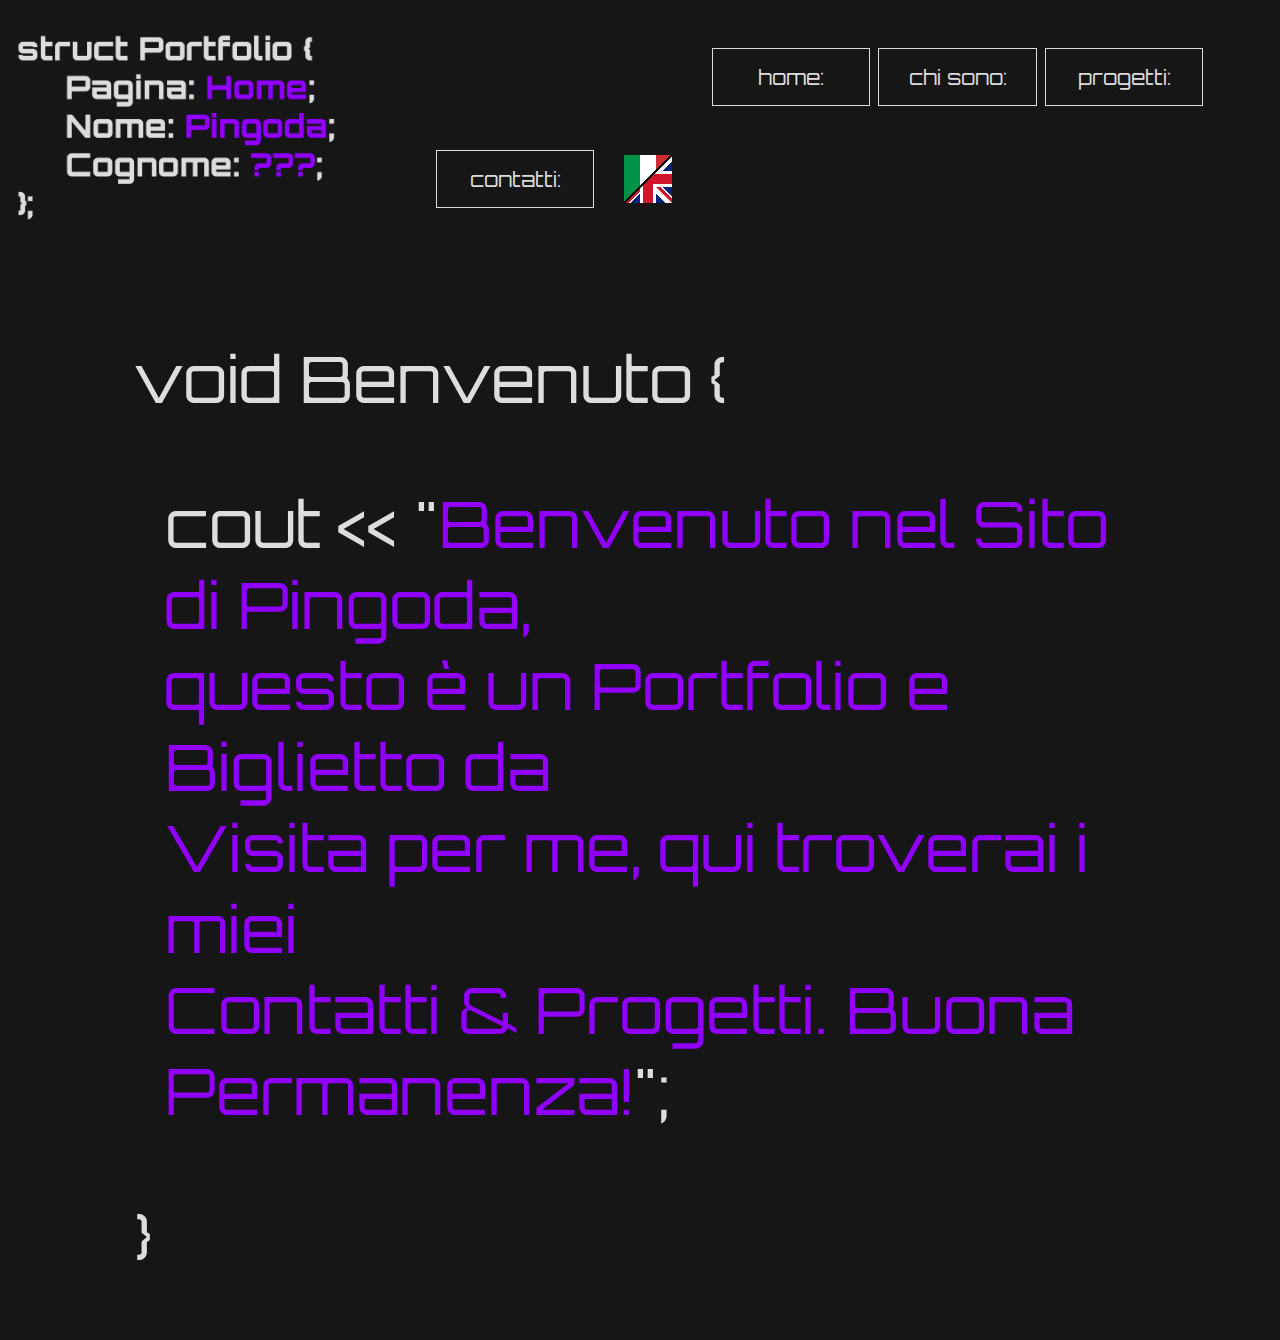
<file: index.html>
<!DOCTYPE html>
<html>
<head>
    <link rel="stylesheet" href="/css/style.css">
    <link rel="preconnect" href="https://fonts.googleapis.com">
    <link rel="preconnect" href="https://fonts.gstatic.com" crossorigin>
    <link href="https://fonts.googleapis.com/css2?family=Orbitron:wght@800;900&display=swap" rel="stylesheet">
    <link rel="shortcut icon" href="/assets/favicon.png" type="image/x-icon">
</head>
<body class="unscrollable">
    
    <a href="index.html" class="title" draggable="false">
        <img src="/assets/homeTitle_it.png" alt="Home" width="426" height="240" draggable="false">
    </a>

    <a href="index.html" class="button button-left" draggable="false">home:</a>
    <a href="/pages/about_it.html" class="button" draggable="false">chi sono:</a>
    <a href="/pages/projects_it.html" class="button" draggable="false">progetti:</a>
    <a href="/pages/contacts_it.html" class="button button-right" draggable="false">contatti:</a>

    <a href="/pages/index_eng.html" class="lang" draggable="false">
        <img src="/assets/lang_icon.png" class="lang" alt="Cambia Lingua" width="48px" height="48px" draggable="false">
    </a>

    <div class="void unselectable animation welcome">
        <p class="def-txt">void Benvenuto {</p>
        <p class="def-txt p-margin">cout << "<span class="purple-txt">Benvenuto nel Sito di Pingoda,</span></p>
        <p class="def-txt p-margin"><span class="purple-txt">questo è un Portfolio e Biglietto da</span></p>
        <p class="def-txt p-margin"><span class="purple-txt">Visita per me, qui troverai i miei</span></p>
        <p class="def-txt p-margin"><span class="purple-txt">Contatti & Progetti. Buona Permanenza!</span>";</p>
        <p class="def-txt">}</p>
    </div>

</body>
</html>
</file>
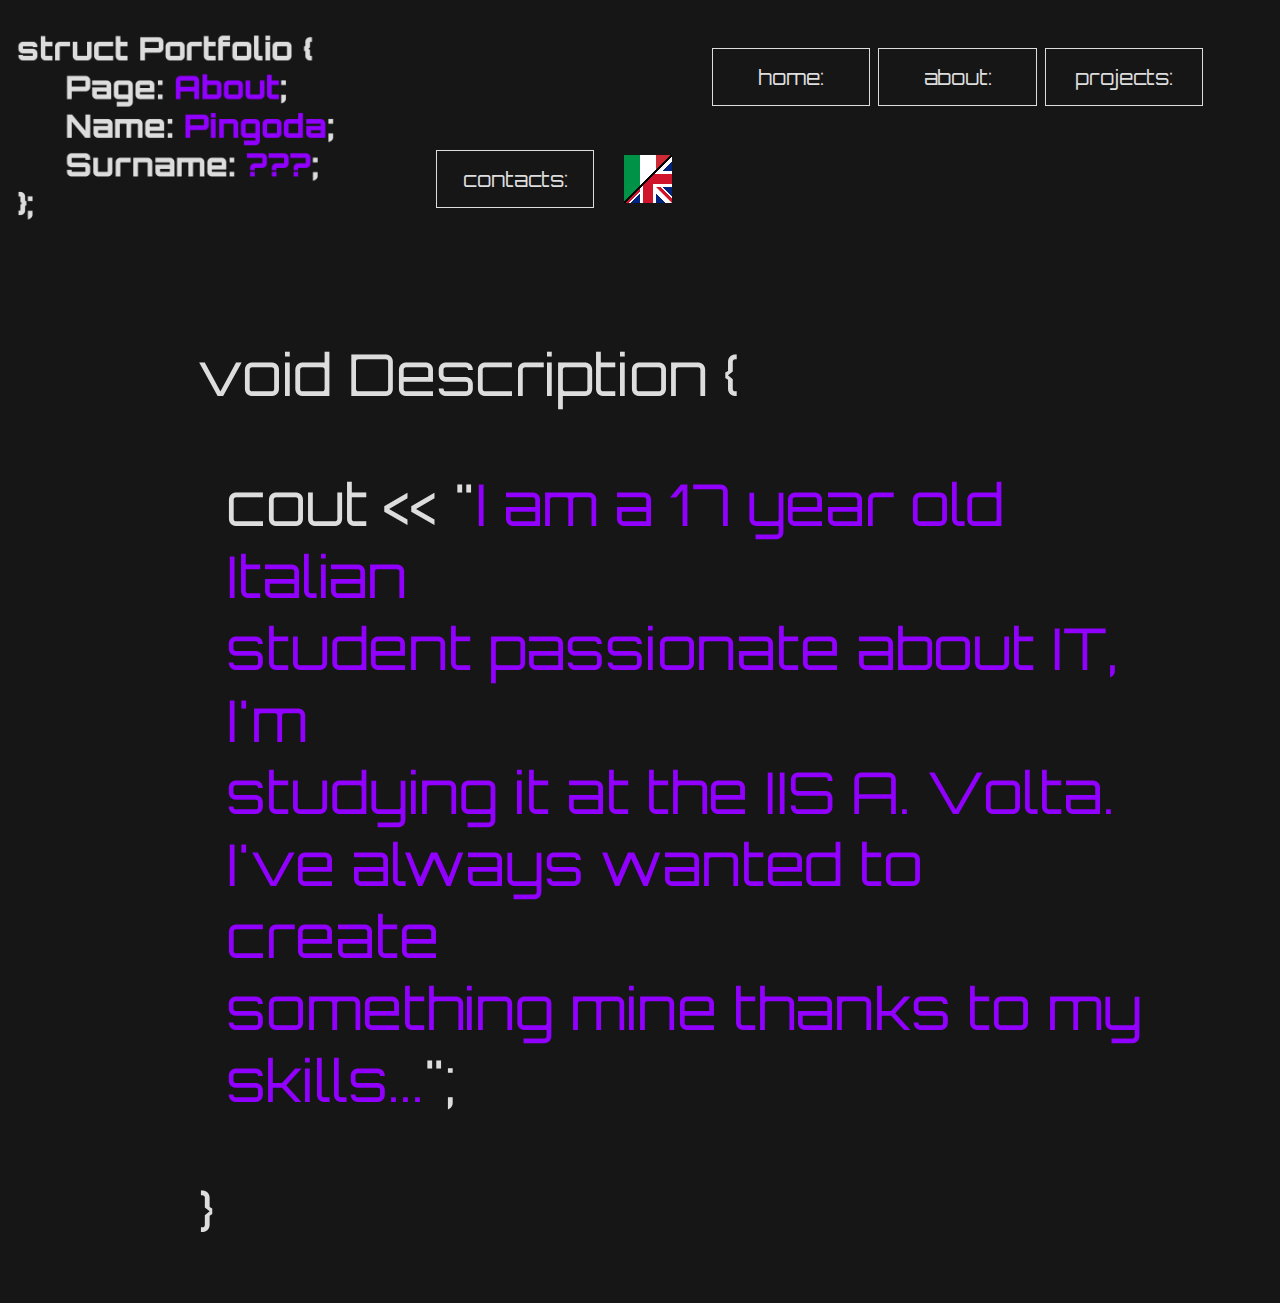
<file: pages/about_eng.html>
<!DOCTYPE html>
<html>
<head>
    <link rel="stylesheet" href="/css/style.css">
    <link rel="preconnect" href="https://fonts.googleapis.com">
    <link rel="preconnect" href="https://fonts.gstatic.com" crossorigin>
    <link href="https://fonts.googleapis.com/css2?family=Orbitron:wght@800;900&display=swap" rel="stylesheet">
    <link rel="shortcut icon" href="/assets/favicon.png" type="image/x-icon">
</head>
<body class="unscrollable">
    <a href="about_eng.html" class="title" draggable="false">
        <img src="/assets/aboutTitle_eng.png" alt="About" width="426" height="240" draggable="false">
    </a>

    <a href="index_eng.html" class="button button-left" draggable="false">home:</a>
    <a href="about_eng.html" class="button" draggable="false">about:</a>
    <a href="projects_eng.html" class="button" draggable="false">projects:</a>
    <a href="contacts_eng.html" class="button button-right" draggable="false">contacts:</a>

    <a href="about_it.html" class="lang" draggable="false">
        <img src="/assets/lang_icon.png" class="lang" alt="Change Language" width="48px" height="48px" draggable="false">
    </a>

    <!-- <img class="description animation" src="/assets/aboutDescription_eng.png" alt="Description" width="1366" height="768" draggable="false"> -->
    
    <div class="void unselectable animation desceng">
        <p class="def-txt">void Description {</p>
        <p class="def-txt p-margin">cout << "<span class="purple-txt">I am a 17 year old Italian</span></p>
        <p class="def-txt p-margin"><span class="purple-txt">student passionate about IT, I'm</span></p>
        <p class="def-txt p-margin"><span class="purple-txt">studying it at the IIS A. Volta.</span></p>
        <p class="def-txt p-margin"><span class="purple-txt">I've always wanted to create</span></p>
        <p class="def-txt p-margin"><span class="purple-txt">something mine thanks to my skills...</span>";</p>
        <p class="def-txt">}</p>
    </div>

</body>
</html>
</file>
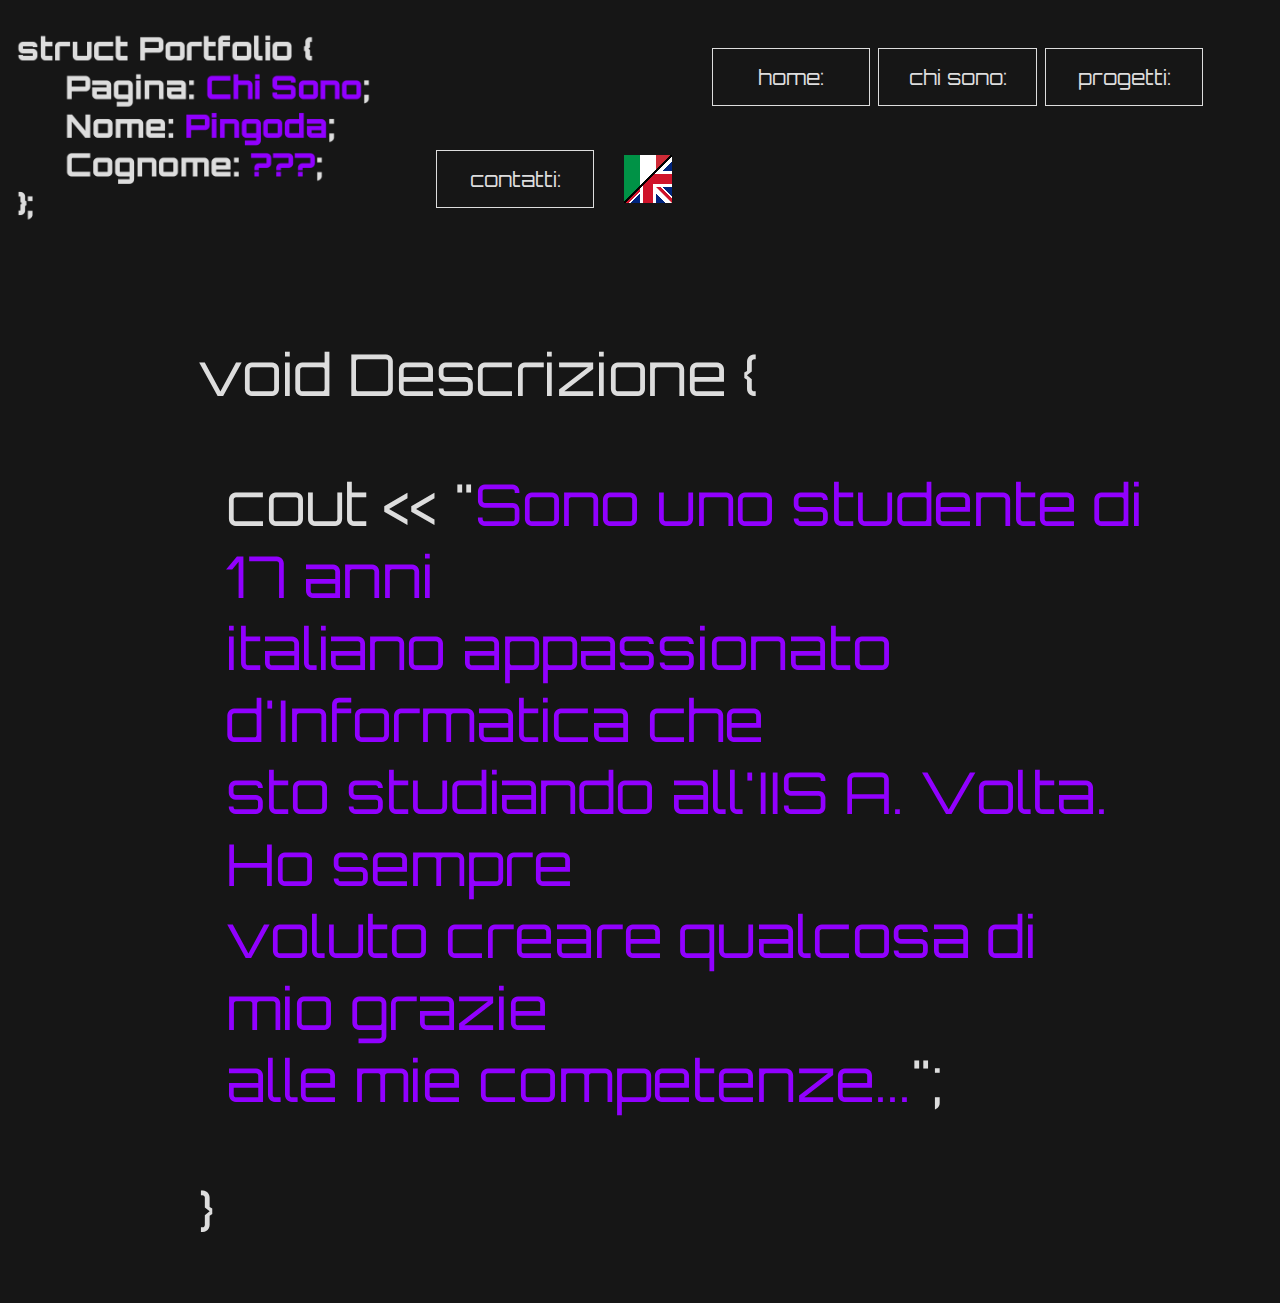
<file: pages/about_it.html>
<!DOCTYPE html>
<html>
<head>
    <link rel="stylesheet" href="/css/style.css">
    <link rel="preconnect" href="https://fonts.googleapis.com">
    <link rel="preconnect" href="https://fonts.gstatic.com" crossorigin>
    <link href="https://fonts.googleapis.com/css2?family=Orbitron:wght@800;900&display=swap" rel="stylesheet">
    <link rel="shortcut icon" href="/assets/favicon.png" type="image/x-icon">
</head>
<body class="unscrollable">
    <a href="about_it.html" class="title" draggable="false">
        <img src="/assets/aboutTitle_it.png" alt="Chi Sono" width="426" height="240" draggable="false">
    </a>

    <a href="/index.html" class="button button-left" draggable="false">home:</a>
    <a href="about_it.html" class="button" draggable="false">chi sono:</a>
    <a href="projects_it.html" class="button" draggable="false">progetti:</a>
    <a href="contacts_it.html" class="button button-right" draggable="false">contatti:</a>

    <a href="about_eng.html" class="lang" draggable="false">
        <img src="/assets/lang_icon.png" class="lang" alt="Cambia Lingua" width="48px" height="48px" draggable="false">
    </a>

    <div class="void unselectable animation descit">
        <p class="def-txt">void Descrizione {</p>
        <p class="def-txt p-margin">cout << "<span class="purple-txt">Sono uno studente di 17 anni</span></p>
        <p class="def-txt p-margin"><span class="purple-txt">italiano appassionato d'Informatica che</span></p>
        <p class="def-txt p-margin"><span class="purple-txt">sto studiando all'IIS A. Volta. Ho sempre</span></p>
        <p class="def-txt p-margin"><span class="purple-txt">voluto creare qualcosa di mio grazie</span></p>
        <p class="def-txt p-margin"><span class="purple-txt">alle mie competenze...</span>";</p>
        <p class="def-txt">}</p>
    </div>

</body>
</html>
</file>
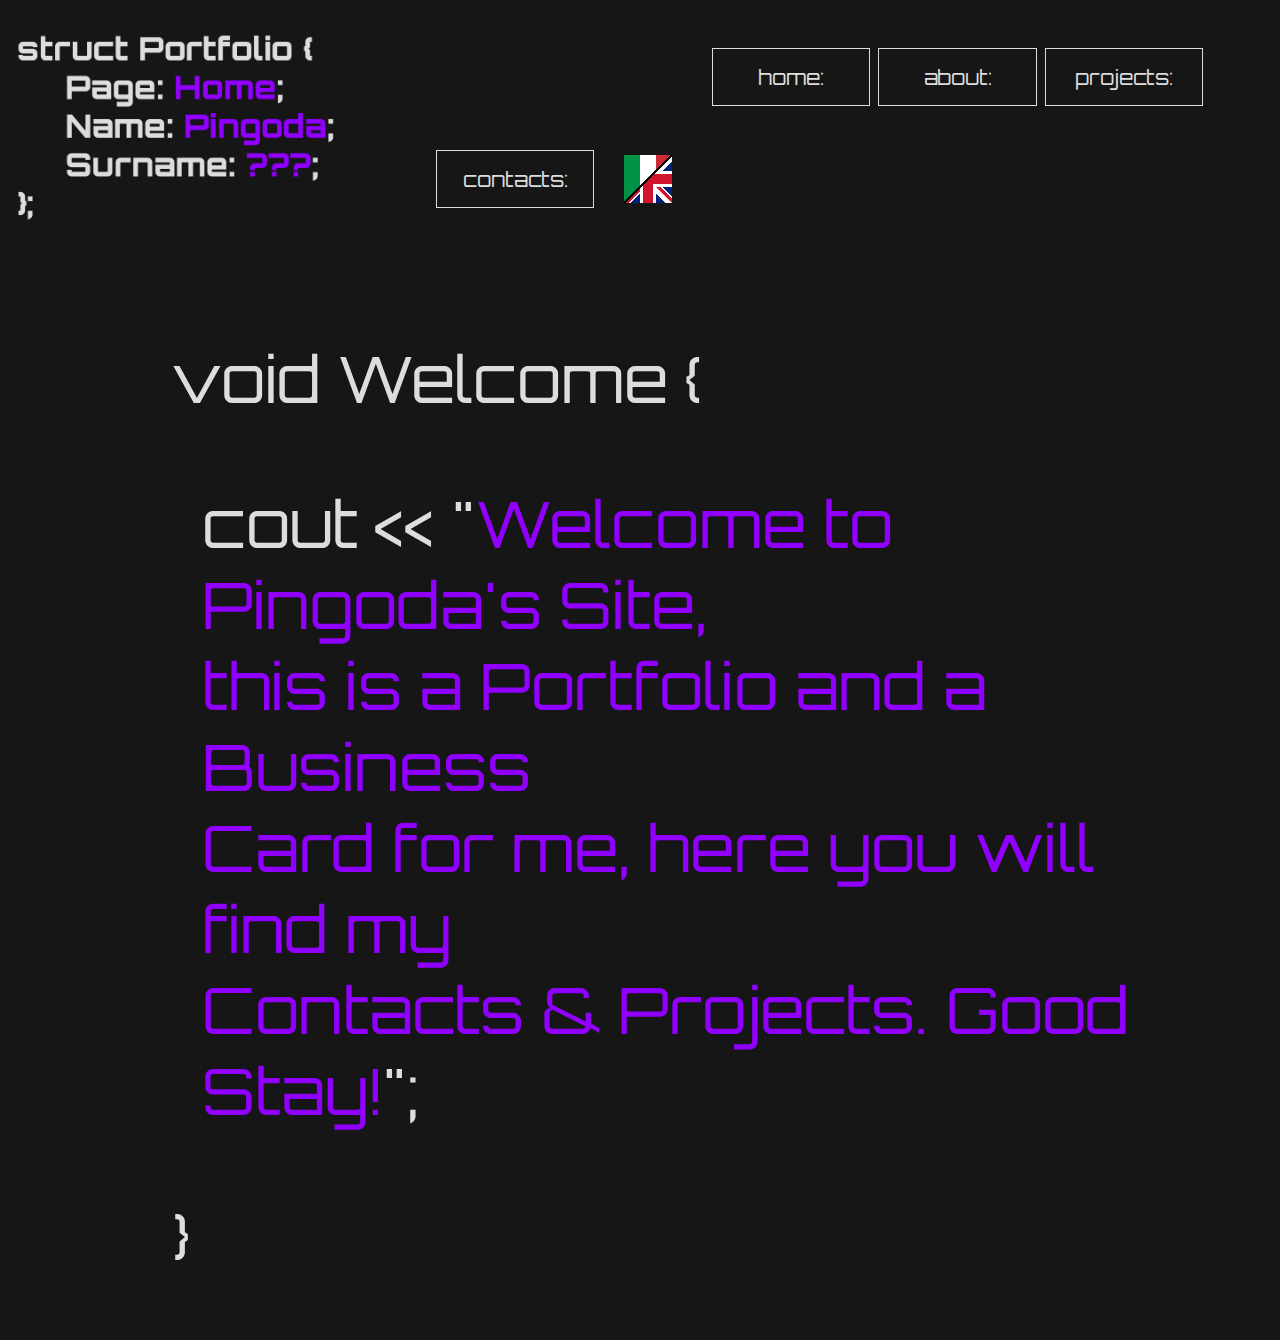
<file: pages/index_eng.html>
<!DOCTYPE html>
<html>
<head>
    <link rel="stylesheet" href="/css/style.css">
    <link rel="preconnect" href="https://fonts.googleapis.com">
    <link rel="preconnect" href="https://fonts.gstatic.com" crossorigin>
    <link href="https://fonts.googleapis.com/css2?family=Orbitron:wght@800;900&display=swap" rel="stylesheet">
    <link rel="shortcut icon" href="/assets/favicon.png" type="image/x-icon">
</head>
<body class="unscrollable">
    
    <a href="index_eng.html" class="title" draggable="false">
        <img src="/assets/homeTitle_eng.png" alt="Home" width="426" height="240" draggable="false">
    </a>

    <a href="index_eng.html" class="button button-left" draggable="false">home:</a>
    <a href="about_eng.html" class="button" draggable="false">about:</a>
    <a href="projects_eng.html" class="button" draggable="false">projects:</a>
    <a href="contacts_eng.html" class="button button-right" draggable="false">contacts:</a>

    <a href="/index.html" class="lang" draggable="false">
        <img src="/assets/lang_icon.png" class="lang" alt="Change Language" width="48px" height="48px" draggable="false">
    </a>

    <div class="void unselectable animation welcomeeng">
        <p class="def-txt">void Welcome {</p>
        <p class="def-txt p-margin">cout << "<span class="purple-txt">Welcome to Pingoda's Site,</span></p>
        <p class="def-txt p-margin"><span class="purple-txt">this is a Portfolio and a Business</span></p>
        <p class="def-txt p-margin"><span class="purple-txt">Card for me, here you will find my</span></p>
        <p class="def-txt p-margin"><span class="purple-txt">Contacts & Projects. Good Stay!</span>";</p>
        <p class="def-txt">}</p>
    </div>

</body>
</html>
</file>
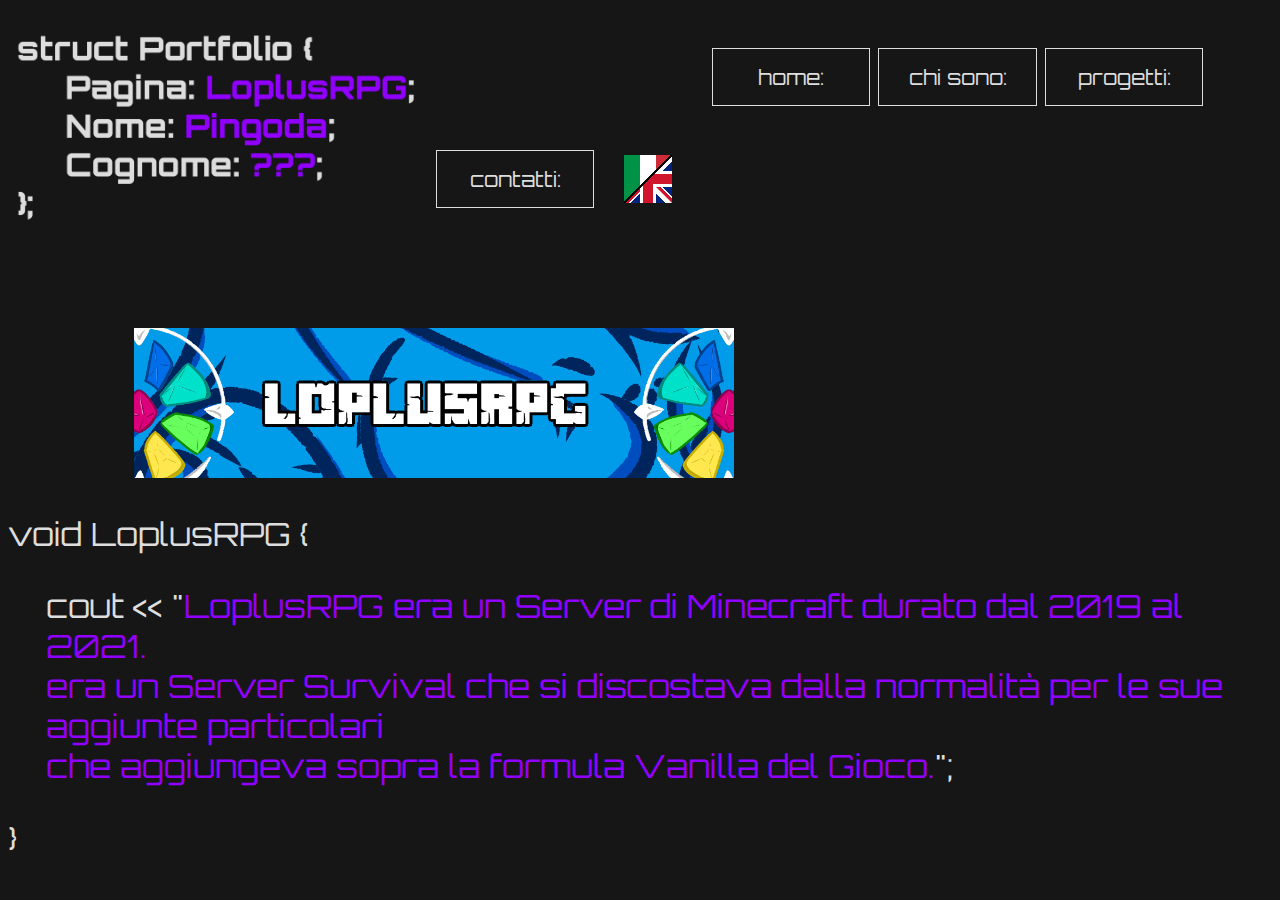
<file: pages/loplusprj.html>
<!DOCTYPE html>
<html>
<head>
    <link rel="stylesheet" href="/css/style.css">
    <link rel="preconnect" href="https://fonts.googleapis.com">
    <link rel="preconnect" href="https://fonts.gstatic.com" crossorigin>
    <link href="https://fonts.googleapis.com/css2?family=Orbitron:wght@800;900&display=swap" rel="stylesheet">
    <link rel="shortcut icon" href="/assets/favicon.png" type="image/x-icon">
</head>
<body>
    
    <a href="loplusprj.html" class="title" draggable="false">
        <img src="/assets/LoplusTitle_it.png" alt="Home" width="426" height="240" draggable="false">
    </a>

    <a href="/index.html" class="button button-left" draggable="false">home:</a>
    <a href="about_it.html" class="button" draggable="false">chi sono:</a>
    <a href="projects_it.html" class="button" draggable="false">progetti:</a>
    <a href="contacts_it.html" class="button button-right" draggable="false">contatti:</a>

    <a href="index_eng.html" class="lang" draggable="false">
        <img src="/assets/lang_icon.png" class="lang" alt="Cambia Lingua" width="48px" height="48px" draggable="false">
    </a>

    <img src="/assets/LoplusRPG_Discord.png" class="loplus-ds" alt="LoplusRPG" width="600" height="150">

    <div class="unselectable animation">
        <p class="def-txt">void LoplusRPG {</p>
        <p class="def-txt p-margin">cout << "<span class="purple-txt">LoplusRPG era un Server di Minecraft durato dal 2019 al 2021.</span></p>
        <p class="def-txt p-margin"><span class="purple-txt">era un Server Survival che si discostava dalla normalità per le sue aggiunte particolari</span></p>
        <p class="def-txt p-margin"><span class="purple-txt">che aggiungeva sopra la formula Vanilla del Gioco.</span>";</p>
        <p class="def-txt">}</p>
    </div>

</body>
</html>
</file>
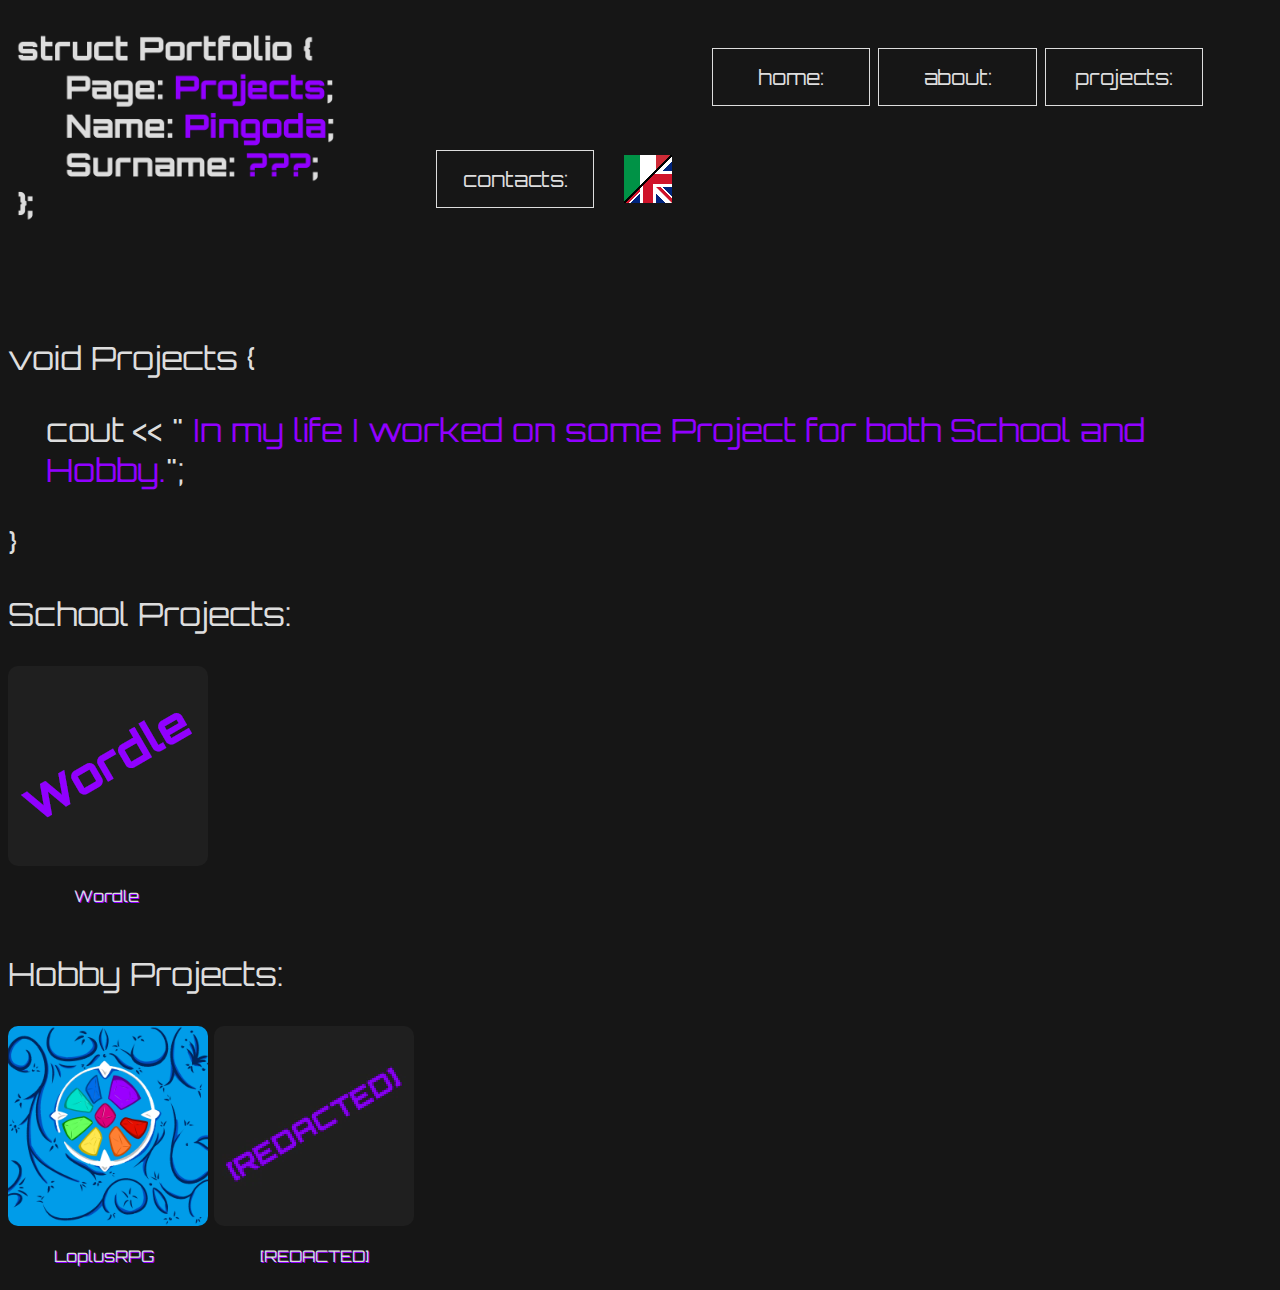
<file: pages/projects_eng.html>
<!DOCTYPE html>
<html>
<head>
    <link rel="stylesheet" href="/css/style.css">
    <link rel="preconnect" href="https://fonts.googleapis.com">
    <link rel="preconnect" href="https://fonts.gstatic.com" crossorigin>
    <link href="https://fonts.googleapis.com/css2?family=Orbitron:wght@800;900&display=swap" rel="stylesheet">
    <link rel="shortcut icon" href="/assets/favicon.png" type="image/x-icon">
</head>
<body>
    <a href="projects_eng.html" class="title" draggable="false">
        <img src="/assets/projectsTitle_eng.png" alt="Projects" width="426" height="240" draggable="false">
    </a>

    <a href="index_eng.html" class="button button-left" draggable="false">home:</a>
    <a href="about_eng.html" class="button" draggable="false">about:</a>
    <a href="projects_eng.html" class="button" draggable="false">projects:</a>
    <a href="contacts_eng.html" class="button button-right" draggable="false">contacts:</a>
    
    <a href="projects_it.html" class="lang" draggable="false">
        <img src="/assets/lang_icon.png" class="lang" alt="Change Language" width="48px" height="48px" draggable="false">
    </a>

    <div class="void unselectable animation">
        <p class="def-txt">void Projects {</p>
        <p class="def-txt p-margin">cout << "<span class="purple-txt"> In my life I worked on some Project for both School and Hobby.</span>";</p>
        <p class="def-txt">}</p>
    </div>
    
    <p class="def-txt unselectable animation">School Projects:</p>
    
    <div class="cardall">
        <div class="cardProject unselectable animation">
                <a href="soontm_eng.html" class="animation" draggable="false">
                <img draggable="false" class="prj-icons" src="/assets/Wordle.png" alt="Wordle" width="200" height="200">
                </a>
                <p class="prj-txt prj-wordle">Wordle</p>
        </div>
    </div>

    <p class="def-txt unselectable animation">Hobby Projects:</p>

    <div class="cardall">
        <div class="cardProject cardProjectLeft unselectable animation">
            <a href="soontm_eng.html" class="animation" draggable="false">
            <img draggable="false" class="prj-icons" src="/assets/LoplusRPG.png" alt="LoplusRPG" width="200" height="200">
            </a>
            <p class="prj-txt prj-loplus">LoplusRPG</p>
        </div>
        <div class="cardProject unselectable animation">
            <a href="soontm_eng.html" class="animation" draggable="false">
            <video src="/assets/[REDACTED].mp4" class="prj-icons" width="200" height="200" autoplay loop muted></video>
            </a>
            <p class="prj-txt prj-redacted">[REDACTED]</p>
        </div>
    </div>

</body>
</html>
</file>
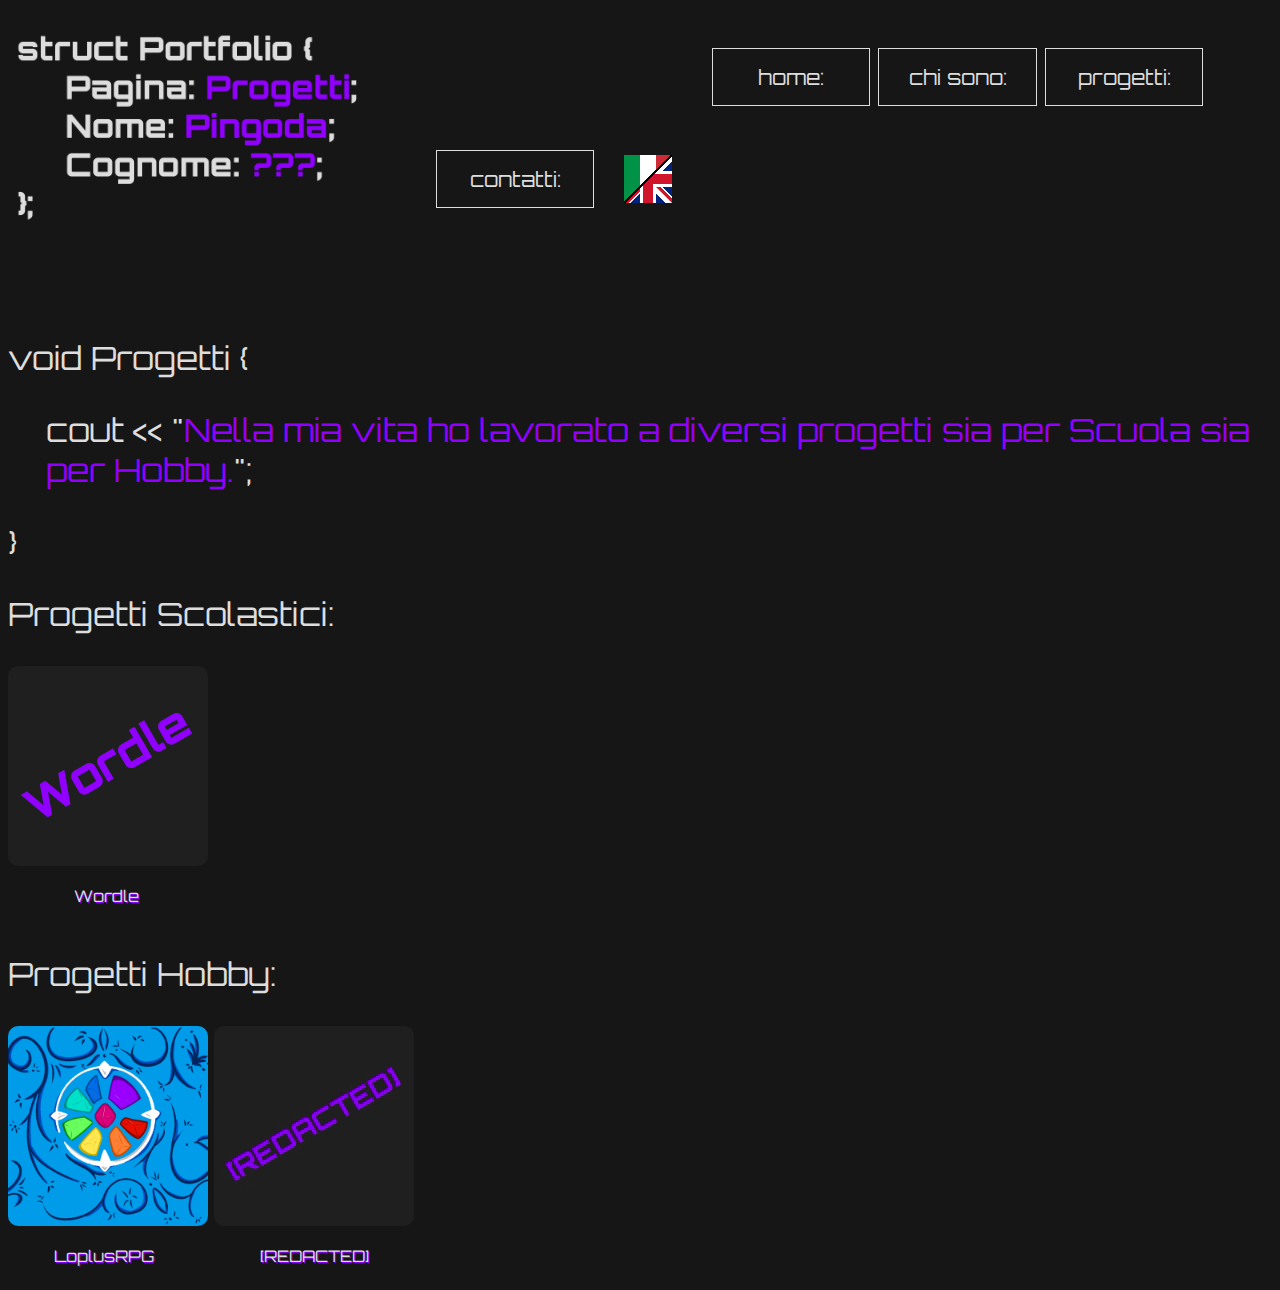
<file: pages/projects_it.html>
<!DOCTYPE html>
<html>
<head>
    <link rel="stylesheet" href="/css/style.css">
    <link rel="preconnect" href="https://fonts.googleapis.com">
    <link rel="preconnect" href="https://fonts.gstatic.com" crossorigin>
    <link href="https://fonts.googleapis.com/css2?family=Orbitron:wght@800;900&display=swap" rel="stylesheet">
    <link rel="shortcut icon" href="/assets/favicon.png" type="image/x-icon">
</head>
<body>

    <a href="projects_it.html" class="title" draggable="false">
        <img src="/assets/projectsTitle_it.png" alt="Progetti" width="426" height="240" draggable="false">
    </a>

    <a href="/index.html" class="button button-left" draggable="false">home:</a>
    <a href="about_it.html" class="button" draggable="false">chi sono:</a>
    <a href="projects_it.html" class="button" draggable="false">progetti:</a>
    <a href="contacts_it.html" class="button button-right" draggable="false">contatti:</a>

    <a href="projects_eng.html" class="lang" draggable="false">
        <img src="/assets/lang_icon.png" class="lang" alt="Cambia Lingua" width="48px" height="48px" draggable="false">
    </a>

    <div class="void unselectable animation">
        <p class="def-txt">void Progetti {</p>
        <p class="def-txt p-margin">cout << "<span class="purple-txt">Nella mia vita ho lavorato a diversi progetti sia per Scuola sia per Hobby.</span>";</p>
        <p class="def-txt">}</p>
    </div>
    
    <p class="def-txt unselectable animation">Progetti Scolastici:</p>
    
    <div class="cardall">
        <div class="cardProject unselectable animation">
                <a href="soontm_it.html" class="animation" draggable="false">
                <img draggable="false" class="prj-icons" src="/assets/Wordle.png" alt="Wordle" width="200" height="200">
                </a>
                <p class="prj-txt prj-wordle">Wordle</p>
        </div>
    </div>

    <p class="def-txt unselectable animation">Progetti Hobby:</p>

    <div class="cardall">
        <div class="cardProject cardProjectLeft unselectable animation">
            <a href="soontm_it.html" class="animation" draggable="false">
            <img draggable="false" class="prj-icons" src="/assets/LoplusRPG.png" alt="LoplusRPG" width="200" height="200">
            </a>
            <p class="prj-txt prj-loplus">LoplusRPG</p>
        </div>
        <div class="cardProject unselectable animation">
            <a href="soontm_it.html" class="animation" draggable="false">
            <video src="/assets/[REDACTED].mp4" class="prj-icons" width="200" height="200" autoplay loop muted></video>
            </a>
            <p class="prj-txt prj-redacted">[REDACTED]</p>
        </div>
    </div>
</body>
</html>
</file>
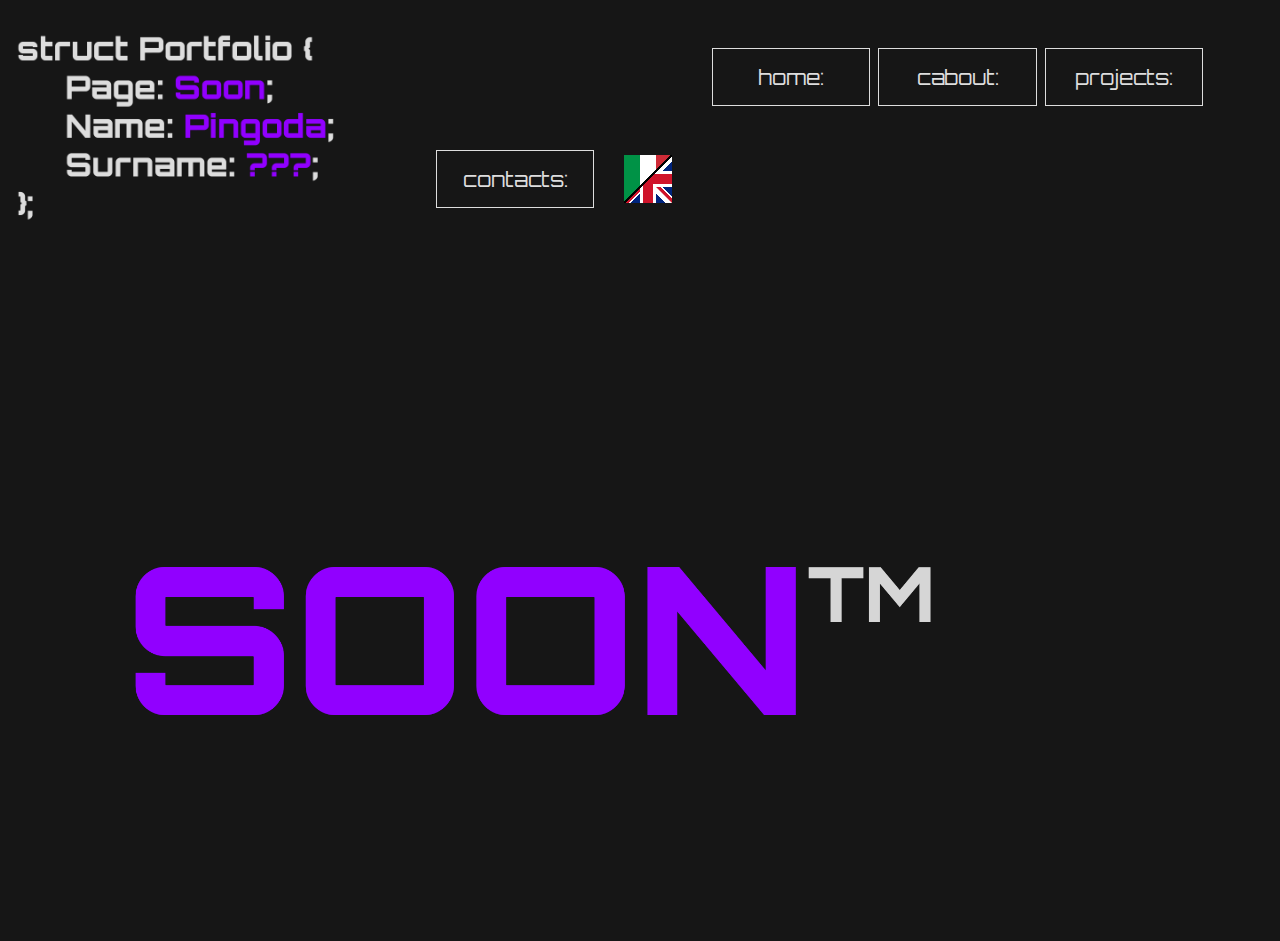
<file: pages/soontm_eng.html>
<!DOCTYPE html>
<html>
<head>
    <link rel="stylesheet" href="/css/style.css">
    <link rel="preconnect" href="https://fonts.googleapis.com">
    <link rel="preconnect" href="https://fonts.gstatic.com" crossorigin>
    <link href="https://fonts.googleapis.com/css2?family=Orbitron:wght@800;900&display=swap" rel="stylesheet">
    <link rel="shortcut icon" href="/assets/favicon.png" type="image/x-icon">
</head>
<body class="unscrollable">
    
    <a href="index_eng.html" class="title" draggable="false">
        <img src="/assets/soonTitle_eng.png" alt="Soon" width="426" height="240" draggable="false">
    </a>

    <a href="index.html" class="button button-left" draggable="false">home:</a>
    <a href="about_eng.html" class="button" draggable="false">cabout:</a>
    <a href="projects_eng.html" class="button" draggable="false">projects:</a>
    <a href="contacts_eng.html" class="button button-right" draggable="false">contacts:</a>

    <a href="index_eng.html" class="lang" draggable="false">
        <img src="/assets/lang_icon.png" class="lang" alt="Change Language" width="48px" height="48px" draggable="false">
    </a>

    <img src="/assets/SoonTM.png" alt="Soon™" class="soontm" width="1024" height="576" draggable="false">

</body>
</html>
</file>
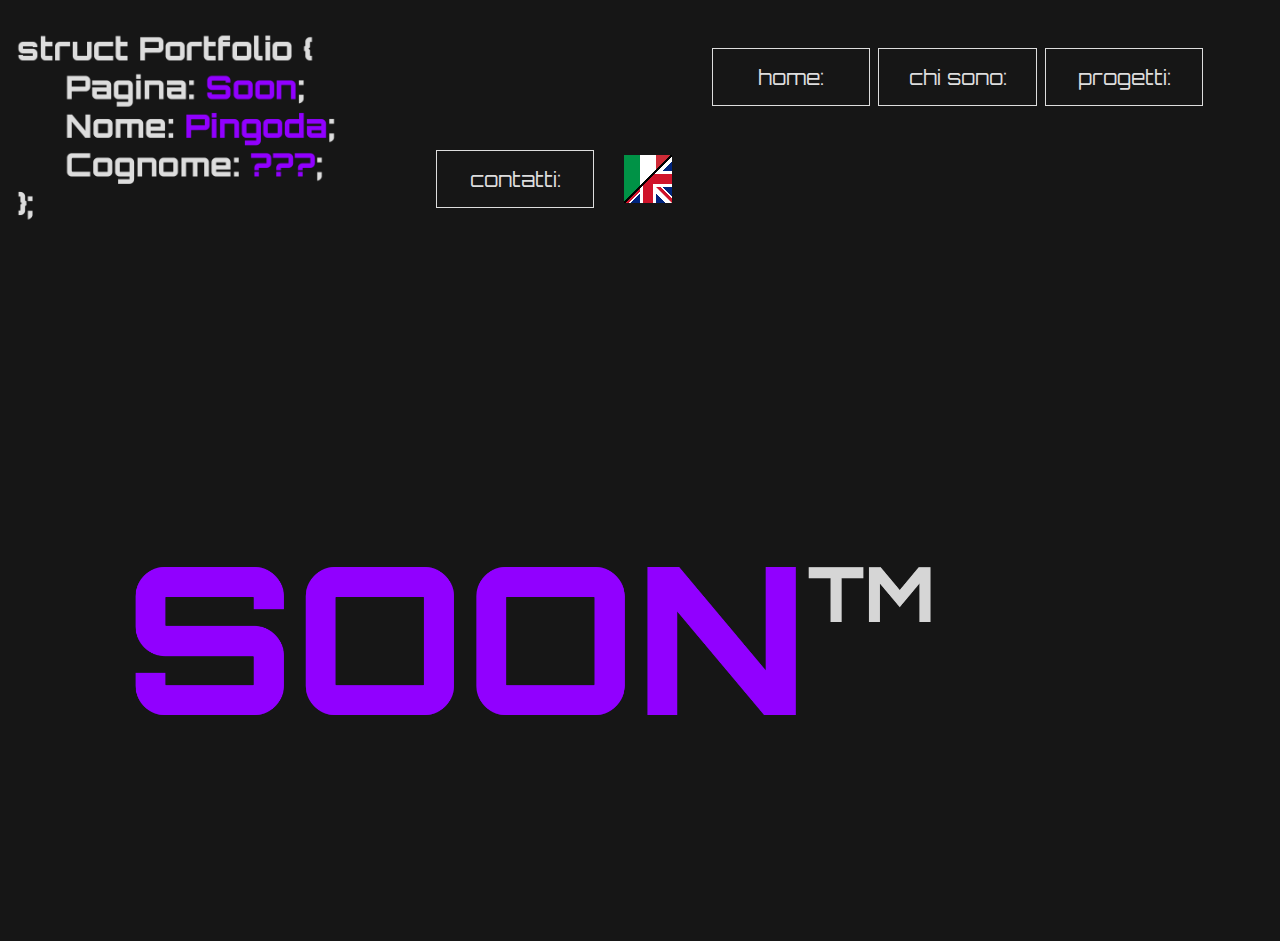
<file: pages/soontm_it.html>
<!DOCTYPE html>
<html>
<head>
    <link rel="stylesheet" href="/css/style.css">
    <link rel="preconnect" href="https://fonts.googleapis.com">
    <link rel="preconnect" href="https://fonts.gstatic.com" crossorigin>
    <link href="https://fonts.googleapis.com/css2?family=Orbitron:wght@800;900&display=swap" rel="stylesheet">
    <link rel="shortcut icon" href="/assets/favicon.png" type="image/x-icon">
</head>
<body class="unscrollable">
    
    <a href="/index.html" class="title" draggable="false">
        <img src="/assets/soonTitle_it.png" alt="Soon" width="426" height="240" draggable="false">
    </a>

    <a href="index.html" class="button button-left" draggable="false">home:</a>
    <a href="about_it.html" class="button" draggable="false">chi sono:</a>
    <a href="projects_it.html" class="button" draggable="false">progetti:</a>
    <a href="contacts_it.html" class="button button-right" draggable="false">contatti:</a>

    <a href="index_eng.html" class="lang" draggable="false">
        <img src="/assets/lang_icon.png" class="lang" alt="Cambia Lingua" width="48px" height="48px" draggable="false">
    </a>

    <img src="/assets/SoonTM.png" alt="Soon™" class="soontm" width="1024" height="576" draggable="false">

</body>
</html>
</file>
<file: css/style.css>
/*<--------------------All Pages--------------------->*/

body
{
    font-family: 'Orbitron', sans-serif;
    background-color: #161616;
}

::-webkit-scrollbar
{
    display: none;
}

.unscrollable
{
    overflow: hidden;
}

@keyframes fadeInAnim
{
    0%
    {
        opacity: 0%;
        transform: translateY(-50px);
    }
    100%
    {
        opacity: 100%;
    }
}

.button
{
    text-align: center;
    color: #dddddd;
    text-decoration: none;
    padding: 2px 6px 2px 6px;
    border-top: 1px solid #dddddd;
    border-right: 1px solid #dddddd;
    border-bottom: 1px solid #dddddd;
    border-left: 1px solid #dddddd;
    font-size: 1.3em;
    width: 10%;
    padding: 15px;
    display: inline-block;
    margin: 4px 2px;
    margin-top: 40px;
    transition-duration: 0.4s;
}

.button:hover
{
    color: #161616;
    background-color: #dddddd;
}

.button-left
{
    margin-left: 22%;
}

.button-right
{
    margin-right: 2%;
}

.title
{
    float: left;
}

.lang
{
    background-color: #161616;
    width: 48px;
    height: 48px;
    border: none;
    position: relative;
    top: 8.2px;
}

.unselectable
{
    user-select: none;
}

.animation
{
    animation: fadeInAnim ease 2s;
    animation-iteration-count: 1;
    animation-fill-mode: forwards;
}

.def-txt
{
    color: #dddddd;
    font-size: 2em;
}

.purple-txt
{
    color: #9100ff;
}

.void
{
    margin-top: 10%;
}

.p-margin
{
    margin-left: 3%;
    margin-bottom: 0px;
    margin-top: 0px;
}

.soontm
{
    margin-top: 8%;
    margin-left: 1%;
}
/*<--------------------Home Page--------------------->*/

.welcome
{
    margin-left: 10%;
    margin-right: 10%;
    font-size: 2em;
}

.welcomeeng
{
    margin-left: 13%;
    margin-right: 10%;
    font-size: 2em; 
}

/*<--------------------About Page--------------------->*/

.descit
{
    margin-left: 15%;
    margin-right: 10%;
    font-size: 1.8em; 
}

.desceng
{
    margin-left: 15%;
    margin-right: 10%;
    font-size: 1.8em; 
}

/*<--------------------Projects Page--------------------->*/

.prj-icons
{
    border-radius: 10px;
}

.prj-txt
{
    color: #dddddd;
    text-shadow: 1px 1px #9100ff;
}

.prj-loplus
{
    margin-left: 23%;
}

.prj-wordle
{
    margin-left: 33%;
}

.prj-redacted
{
    margin-left: 23%;
}

.prj-div
{
    text-decoration: none;
}

.cardProject
{
    text-decoration: none;
    display: inline;
}

.cardProjectLeft
{
    text-decoration: none;
    display: inline;
    margin-right: 0.5%;
}

.cardall
{
    display: flex;
}

/*<--------------------Sub Projects Pages--------------------->*/

.loplus-ds
{
    margin-top: 6%;
    margin-left: 10%;
    margin-right: 10%;
}
/*<--------------------Contacts Page--------------------->*/

.btn-youtube, .btn-twitch, .btn-instagram
{
    margin-left: 1.5em;
    
}

.btn-discord, .btn-youtube, .btn-twitch, .btn-instagram
{
    font-family: 'Orbitron', sans-serif;
    background-color: #161616;
    color: #dddddd;
    text-decoration: none;
    border: none;
    cursor: pointer;
    font-size: 1.5em;
    text-align: center;
    border-top: 1px solid #dddddd;
    border-right: 1px solid #dddddd;
    border-bottom: 1px solid #dddddd;
    border-left: 1px solid #dddddd;
    padding: 15px;
    margin-top: 20rem;
    transition-duration: 0.4s;
}

.btn-discord
{
    margin-left: 6.3rem;
}

.btn-discord:hover
{
    background-color: #5869ea;
    border: 1px solid #5869ea;
    color: #dddddd;
    font-size: 2em;
    transition-duration: 1s; 
}

.btn-youtube:hover
{
    background-color: red;
    border: 1px solid red;
    color: #dddddd;
    font-size: 2em; 
    transition-duration: 1s;
}

.btn-twitch:hover
{
    background-color: #9100ff;
    border: 1px solid #9100ff;
    color: #dddddd;
    font-size: 2em;
    transition-duration: 1s;
}

.btn-instagram:hover
{
    background-image: linear-gradient(45deg, #f7cd04, #f31d3a, #914bc7);
    border: 1px solid #dddddd;
    color: #dddddd;
    font-size: 2em;
    transition-duration: 1s;
}

.cardContacts
{
    margin-top: 17%;
}

.cardContactsLeft
{
    margin-right: 5%;
}
</file>
